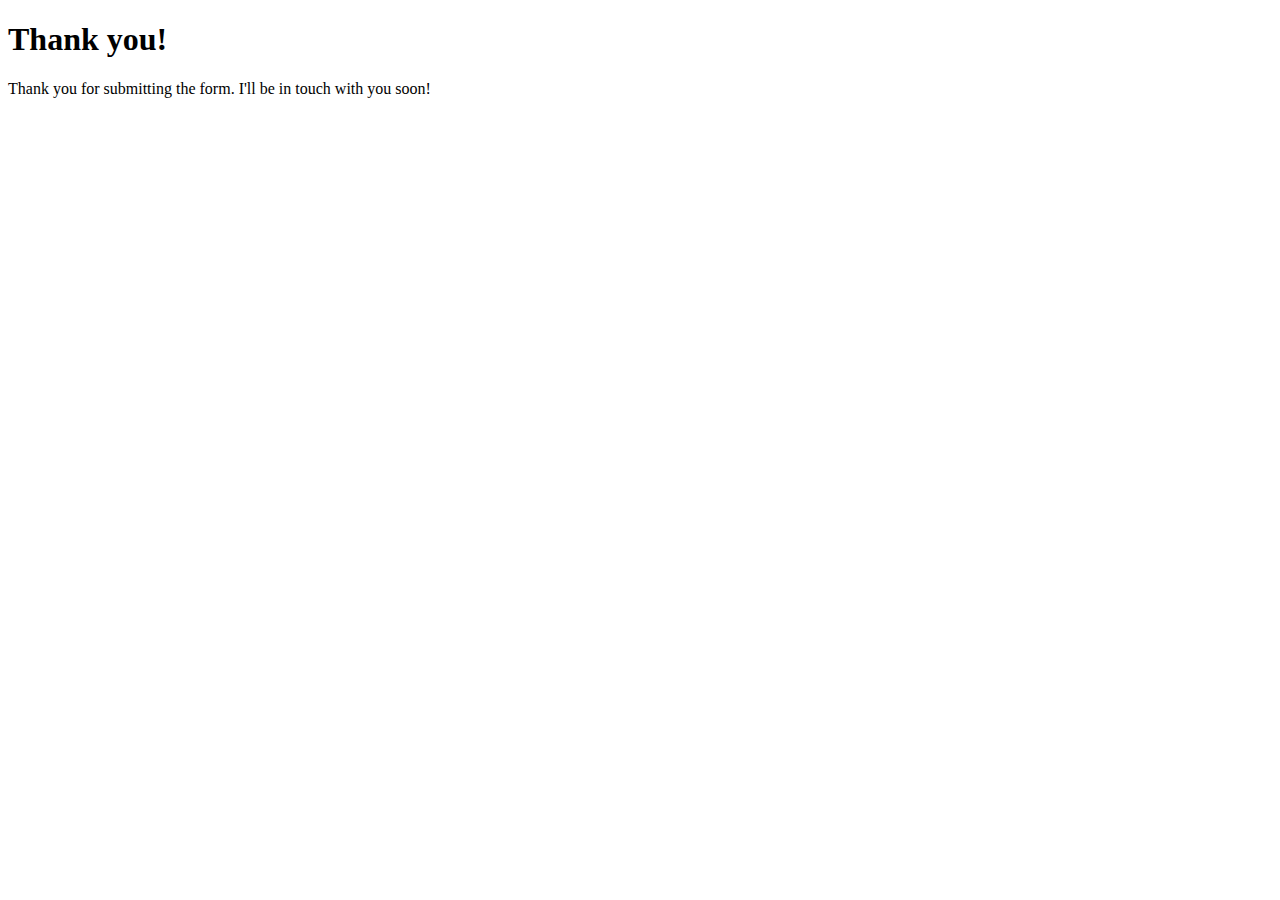
<file: contact-form-thank-you.html>
<!DOCTYPE HTML PUBLIC "-//W3C//DTD HTML 4.01 Transitional//EN" "http://www.w3.org/TR/html4/loose.dtd"> 
<html>
<head>
	<title>Thank you!</title>
<!-- define some style elements-->
<link rel="stylesheet" href="mobile.css">
<!-- a helper script for vaidating the form-->
</head>	
</head>

<body>
<h1>Thank you!</h1>
<p>Thank you for submitting the form. I'll be in touch with you soon!</p>


</body>
</html>
</file>
<file: mobile.css>
/*==================================================
=            Bootstrap 3 Media Queries             =
==================================================*/

/*==========  Mobile First Method  ==========*/

/* Custom, iPhone Retina */ 
@media only screen and (min-width : 320px) {
    
}

/* Extra Small Devices, Phones */ 
@media only screen and (min-width : 480px) {

}

/* Small Devices, Tablets */
@media only screen and (min-width : 768px) {
	/* Make Navigation Toggle on Desktop Hover (use class: dropdown-hover) */
    .dropdown-hover:hover > .dropdown-menu {
        display: block;
    }
}

/* Medium Devices, Desktops */
@media only screen and (min-width : 992px) {

}

/* Large Devices, Wide Screens */
@media only screen and (min-width : 1200px) {
	
}





/*==========  Non-Mobile First Method  ==========*/

/* Large Devices, Wide Screens */
@media only screen and (max-width : 1200px) {

	/* Text Carousel */
	#text-carousel-intro-section .caption h1 {
		font-size: 50px;
	}

	/* Team */
	.team-item .team-triangle {
		width: 90px;
		height: 90px;
	}
	.team-triangle .content {
		width: 160px;
		height: 160px;
	}
	.team-hover i {
		margin-top: 50px;
	}
	.team-hover p {
		font-size: 14px;
	}

}

/* Medium Devices, Desktops */
@media only screen and (max-width : 992px) {


	/* Team */
	.team-item .team-triangle {
		width: 120px;
		height: 120px;
	}
	.team-triangle .content {
		width: 190px;
		height: 190px;
	}
	.team-hover i {
		margin-top: 57px;
	}
	#team-section .col-md-2:nth-child(7n+5),
    #team-section .col-md-2:nth-child(7n+1){
        margin-left: 0 !important;
        clear: none !important;
    }
    #team-section .col-md-2 {
        float: left;
        margin-bottom: 80px;
        width: 33.3333%;
    }

	/* Prices */
	.price-box-featured .panel {
		box-shadow: none;
		-webkit-transform: scale(1);
		-moz-transform: scale(1);
		-ms-transform: scale(1);
		-o-transform: scale(1);
		transform: scale(1);
	}

	.prices .price-box-featured .panel-footer {
		box-shadow: none !important;
	}

	/* Parallax background */
	.parallax {
		background-attachment: scroll !important;
		background-position: 50% 50% !important;
		/* background-size: auto auto !important; */
	}

	/* Text carousel intro section caption */
	#text-carousel-intro-section .caption {
		top: 50% !important; /* Removes parallax on caption */
	}
	#text-carousel-intro-section .caption h1 {
		font-size: 34px;
	}
	#text-carousel-intro-section .caption h3 {
		font-size: 12px;
	}

	/* Error section caption */
	#error-section .caption h1 {
		font-size: 100px;
	}
	#error-section .caption h2 {
		font-size: 13px;
	}

	/* Facts (counter up) */
	.counter-up .fact-inner .counter {
		font-size: 42px;
	}
	.counter-up .fact-inner .fa-3x {
		font-size: 36px;
	}

}

/* Small Devices, Tablets */
@media only screen and (max-width : 767px) {

	/* Navbar brand */
	.navbar-brand, .navbar-brand:focus {
		margin-left: 10px;
	}

	/* Navbar toggle button */
	.navbar-toggle {
		margin-top: 18px;
		border: none;
	}
	.navbar-toggle:hover, .navbar-toggle:focus {
		background-color: rgba(0, 0, 0, 0) !important;
	}

	.navbar-toggle .icon-bar {
		height: 3px;
	}
	.navbar-default .navbar-toggle .icon-bar {
		background-color: #FFF !important;
	}
	.navbar-transparent .navbar-toggle .icon-bar {
		background-color: #FFF !important;
	}
	.navbar-inverse .navbar-toggle .icon-bar {
		background-color: #FFF !important;
	}

	/* Navbar collapse / links */
	.navbar-collapse {
		border-width: 2px;
	}
	.navbar-fixed-top .navbar-collapse, .navbar-fixed-bottom .navbar-collapse {
		max-height: 440px;
	}
	.navbar-inverse .navbar-collapse {
		background-color: #111;
	}
	.navbar-nav > li > a {
		padding: 10px 0 !important;
		color: #FFF;
	}
	.navbar-nav .open .dropdown-menu > li > a {
		padding: 10px 10px 10px 45px !important;
	}
	.navbar-default .navbar-nav > li > a, .navbar-default .navbar-nav .open .dropdown-menu > li > a {
		color: #222;
	}
	.navbar-inverse .navbar-nav > li > a, .navbar-inverse .navbar-nav .open .dropdown-menu > li > a {
		color: #CCC;
	}
	.navbar-default.navbar-shrink .navbar-nav > li.active > a {
		-webkit-box-shadow: none !important;
		-moz-box-shadow: none !important;
		box-shadow: none !important;
	}

	/* Navbar shrink toggle button */
	.navbar-shrink .navbar-toggle .icon-bar {
		background-color: #FFF !important;
	}
	.navbar-inverse.navbar-shrink .navbar-toggle .icon-bar {
		background-color: #FFF !important;
	}

	/* Page */
	.page {
		padding-top: 30px;
	}

	/* Some Text Center Area */
	#cta-section, #about-section, #contact-section, #contact-section .contact .form-control {
		text-align: center;
	}

	/* Rotate Box */
	.rotate-box-1 .rotate-box-info {
		padding-left: 0; 
	  	text-align: center;
	}
	.rotate-box-1 .rotate-box-icon {
		float: none ;
		margin-right: 0;
		margin-bottom: 30px;
	}
	a.rotate-box-1 {
		text-align: center;
		margin-top: 0;
	}

	/* Team */
	 #team-section .col-md-2 {
        width: 50%;
        float: left;
        margin-bottom: 80px;
    }

	/* Prices */
	.prices .price-box-featured .panel-footer {
		box-shadow: none !important;
	}

	ul.contact-address {
		margin-bottom: 50px;
	}

	/* Partners & Foter */
	#partners-section, footer {
		text-align: center;
	}

	/* Hiding elements */
	.testimonial:before,
	.owl-prev,
	.owl-next {
		display: none !important;
	}

}

/* Extra Small Devices, Phones */ 
@media only screen and (max-width : 480px) {

	/* Team */
	 #team-section .col-md-2 {
        width: 100%;
    }

}

/* Custom, iPhone Retina */ 
@media only screen and (max-width : 320px) {
    
}
</file>
